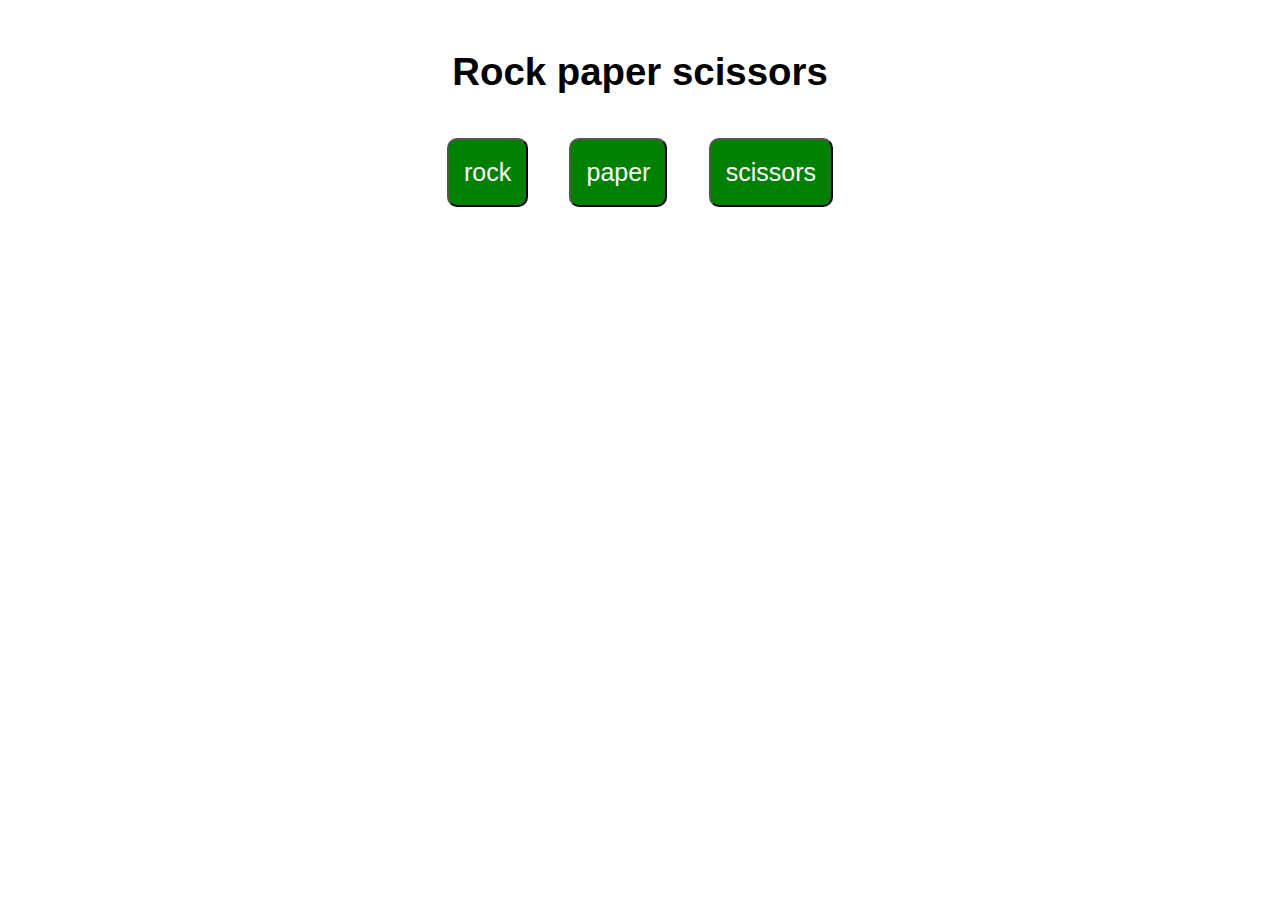
<file: index.html>
<!DOCTYPE html>
<html lang="en">
<head>
    <meta charset="UTF-8">
    <meta name="viewport" content="width=device-width, initial-scale=1.0">
    <title>rock-paper-scissor</title>
    <link rel="stylesheet" href="style.css">
</head>
<body>
    
       <div class="div">
        <h1>Rock paper scissors</h1>
        <button id="rock">rock</button>
        <button id="paper">paper</button>
        <button id="scissors">scissors</button>
    </div> 
    
    <div id="result"></div>
    <div id="score"></div>
    <script src="script.js"></script>
</body>
</html>
</file>
<file: style.css>
body{
    font-family: sans-serif;
    font-size: larger;
    margin-top: 50px;
    text-align: center;


}
button{
    padding: 18px 15px;
    margin: 18px;
    border-radius: 10px;
    font-size: 25px;
    color:white;
    background-color: green;

}
#result{
    font-size: 20px;
    color: green;
    margin-top: 30px;
}
#div{
    box-shadow: 18px;
    border: 20px;
    border-color: gold;
}
</file>
